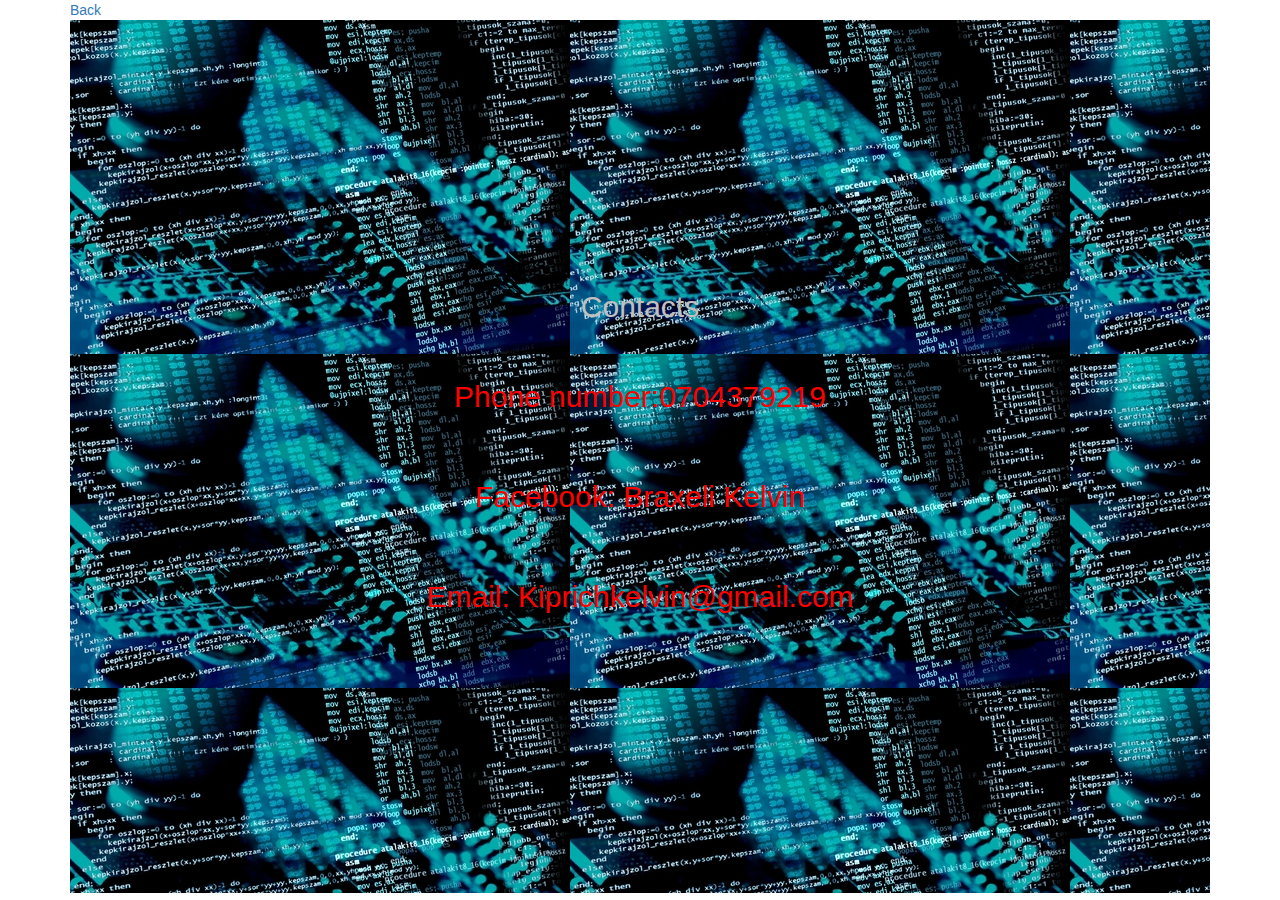
<file: contucts.html>
<!DOCTYPE html>
<html>
	<head>
		<title>BRAXELIS INTRESTS</title>
		<link rel="stylesheet" type="text/css" href="bootstrap_theta/css/bootstrap.css">
		<link rel="stylesheet" type="text/css" href="Styles.css">
	</head>
	<body>

	<!--<start of thecontacts details>-->
	

	     <div class="container fluid">
	     <a href="project.html">Back</a>
	     <div class="contact">
	     <center>
	     <h2>Contacts</h2>
	     <p >
	     
	     <a href="#" class="co">Phone number:0704379219</a><br>
	     <a href="#" class="co">Facebook: Braxeli Kelvin</a><br>
	     <a href="#" class="co">Email: Kiprichkelvin@gmail.com</a><br>
	     </center>
	     </p>
	     </div>
	     </div>
	     <!--<end of thecontacts details>-->


	</body>
</html>
</file>
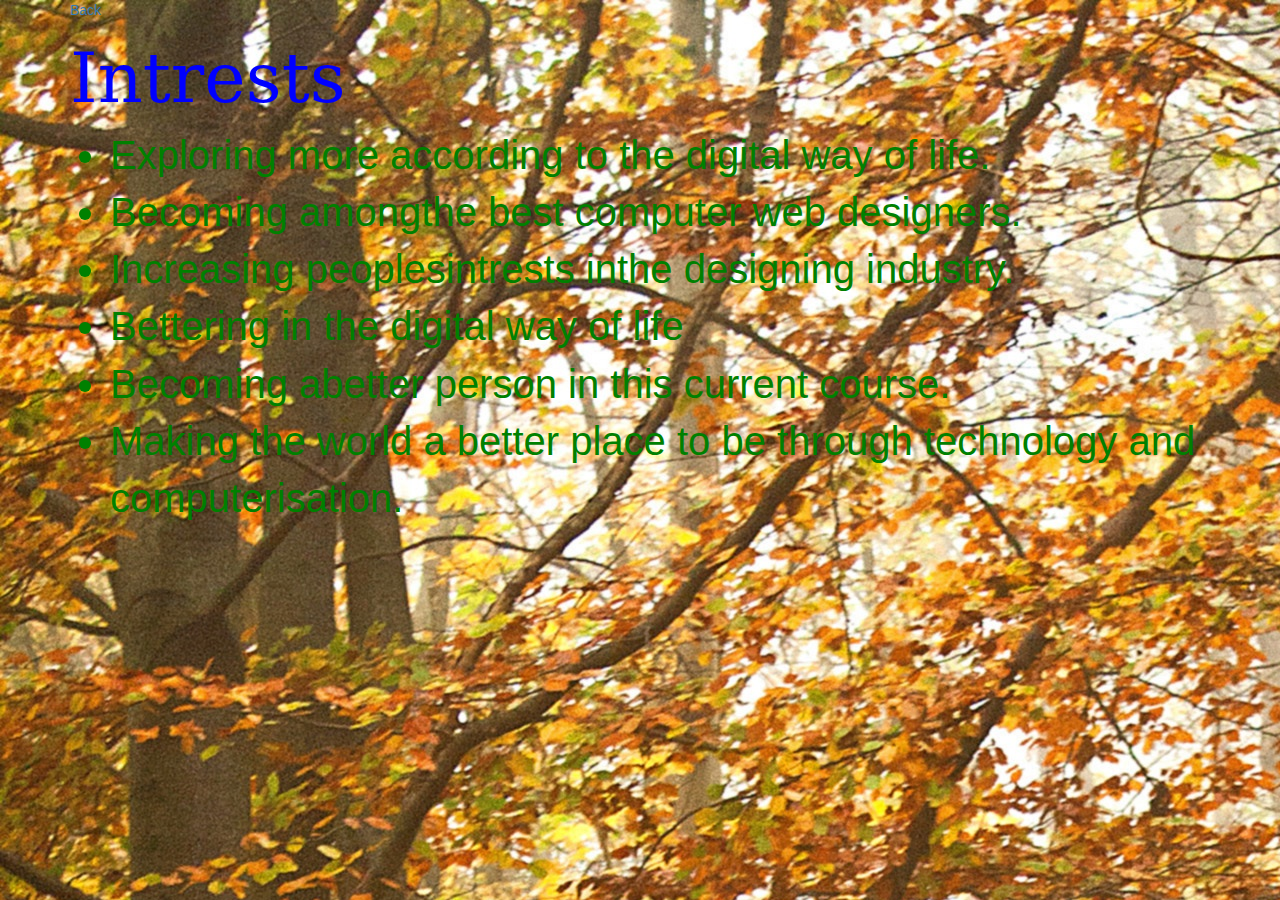
<file: intrests.html>
<!DOCTYPE html>
<html>
	<head>
	<!--<the data below displays my intrests>-->
		
		<title>BRAXELIS INTRESTS</title>
		<link rel="stylesheet" type="text/css" href="bootstrap_theta/css/bootstrap.css">
		<link rel="stylesheet" type="text/css" href="Styles.css">
	</head>

	<!--<start of the intrests body>-->

	<body class="intrest">
	     <div class="container fluid">
	     <a href="project.html">Back</a>
	     <h2 class="font">Intrests</h2>
	     <ul class="bod">
	     	<li>Exploring more according to the digital way of life.</li>
	     	<li>Becoming amongthe best computer web designers.</li>
	     	<li>Increasing peoplesintrests inthe designing industry.</li>
	     	<li>Bettering in the digital way of life</li>
	     	<li>Becoming abetter person in this current course.</li>
	     	<li>Making the world a better place to be through technology and computerisation.</li>
	     </ul>
	     </div>
          <!--<end of the intrests details>-->

	</body>
</html>
</file>
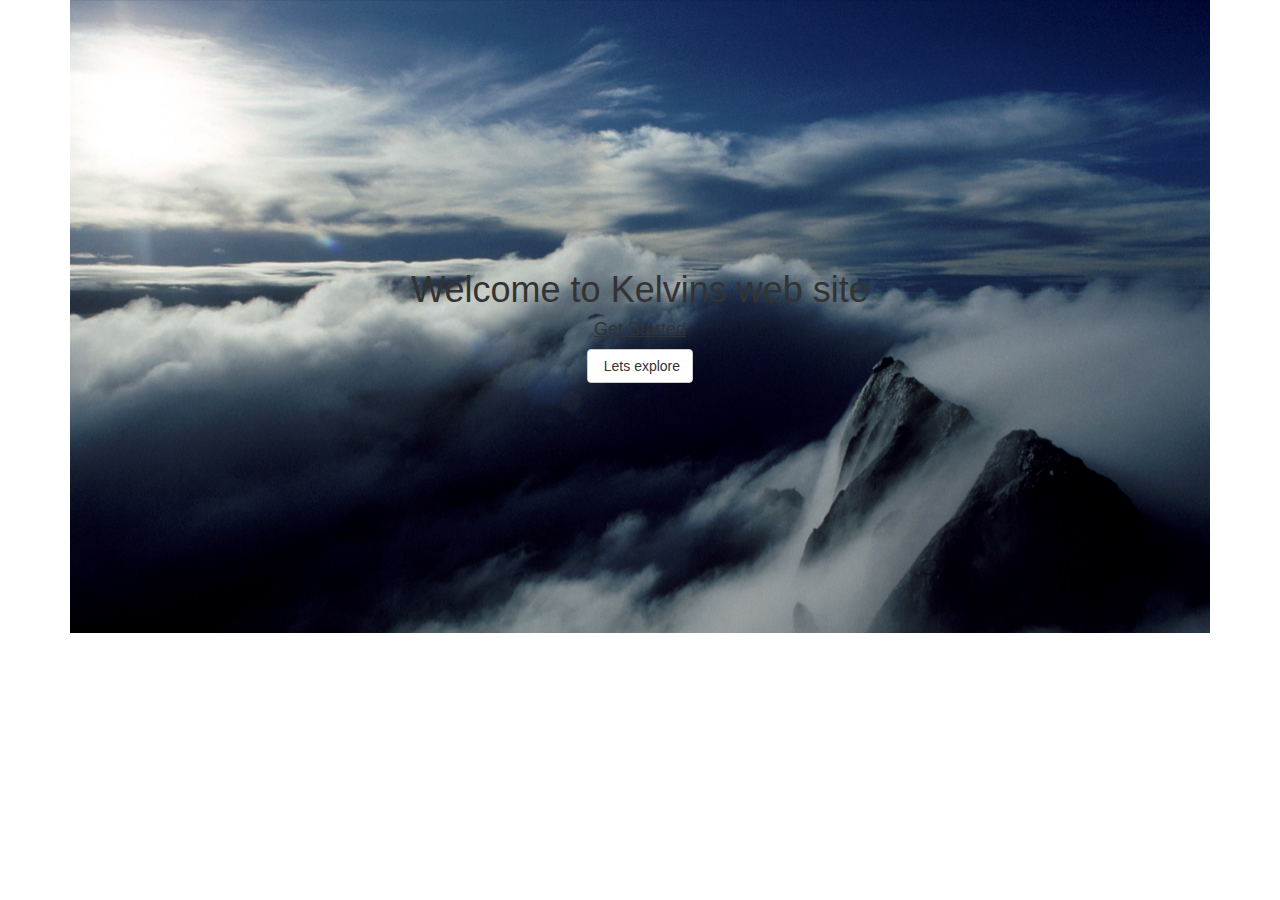
<file: kevin.html>
<!DOCTYPE html>
<html>
	  <head>
        <!--<starting myfirst web site>-->
    		<title>Learning page</title>
    		<link rel="stylesheet" type="text/css" href="bootstrap_theta/css/bootstrap.css">
    		<link rel="stylesheet" type="text/css" href="Styles.css">
	  </head>

     
	  <body >
	     <center>
      <div class="container">
      <div class="kev">
        <h1 class="kala">Welcome to Kelvins web site</h1>
        <h4 class="kala"> <u>Get Started<br></u></h4>
        <a href="project.html">
            <button type="button" class="btn btn-default">
              <span class="glyphicon glyphicons-skull"></span> Lets explore
            </button>
        </a>
        </div>

        
        
        
      </div>
    
    </center>


         
       <!--<the start of java and bootstrap links>-->
       <script type="text/javascript" src="bootstrap_theta/jquery/jquery.js"></script>
       <script type="text/javascript" src="bootstrap_theta/js/bootstrap.js"></script>
       <!--<end of the java and bootstrap links>-->
  </body>
</html>
</file>
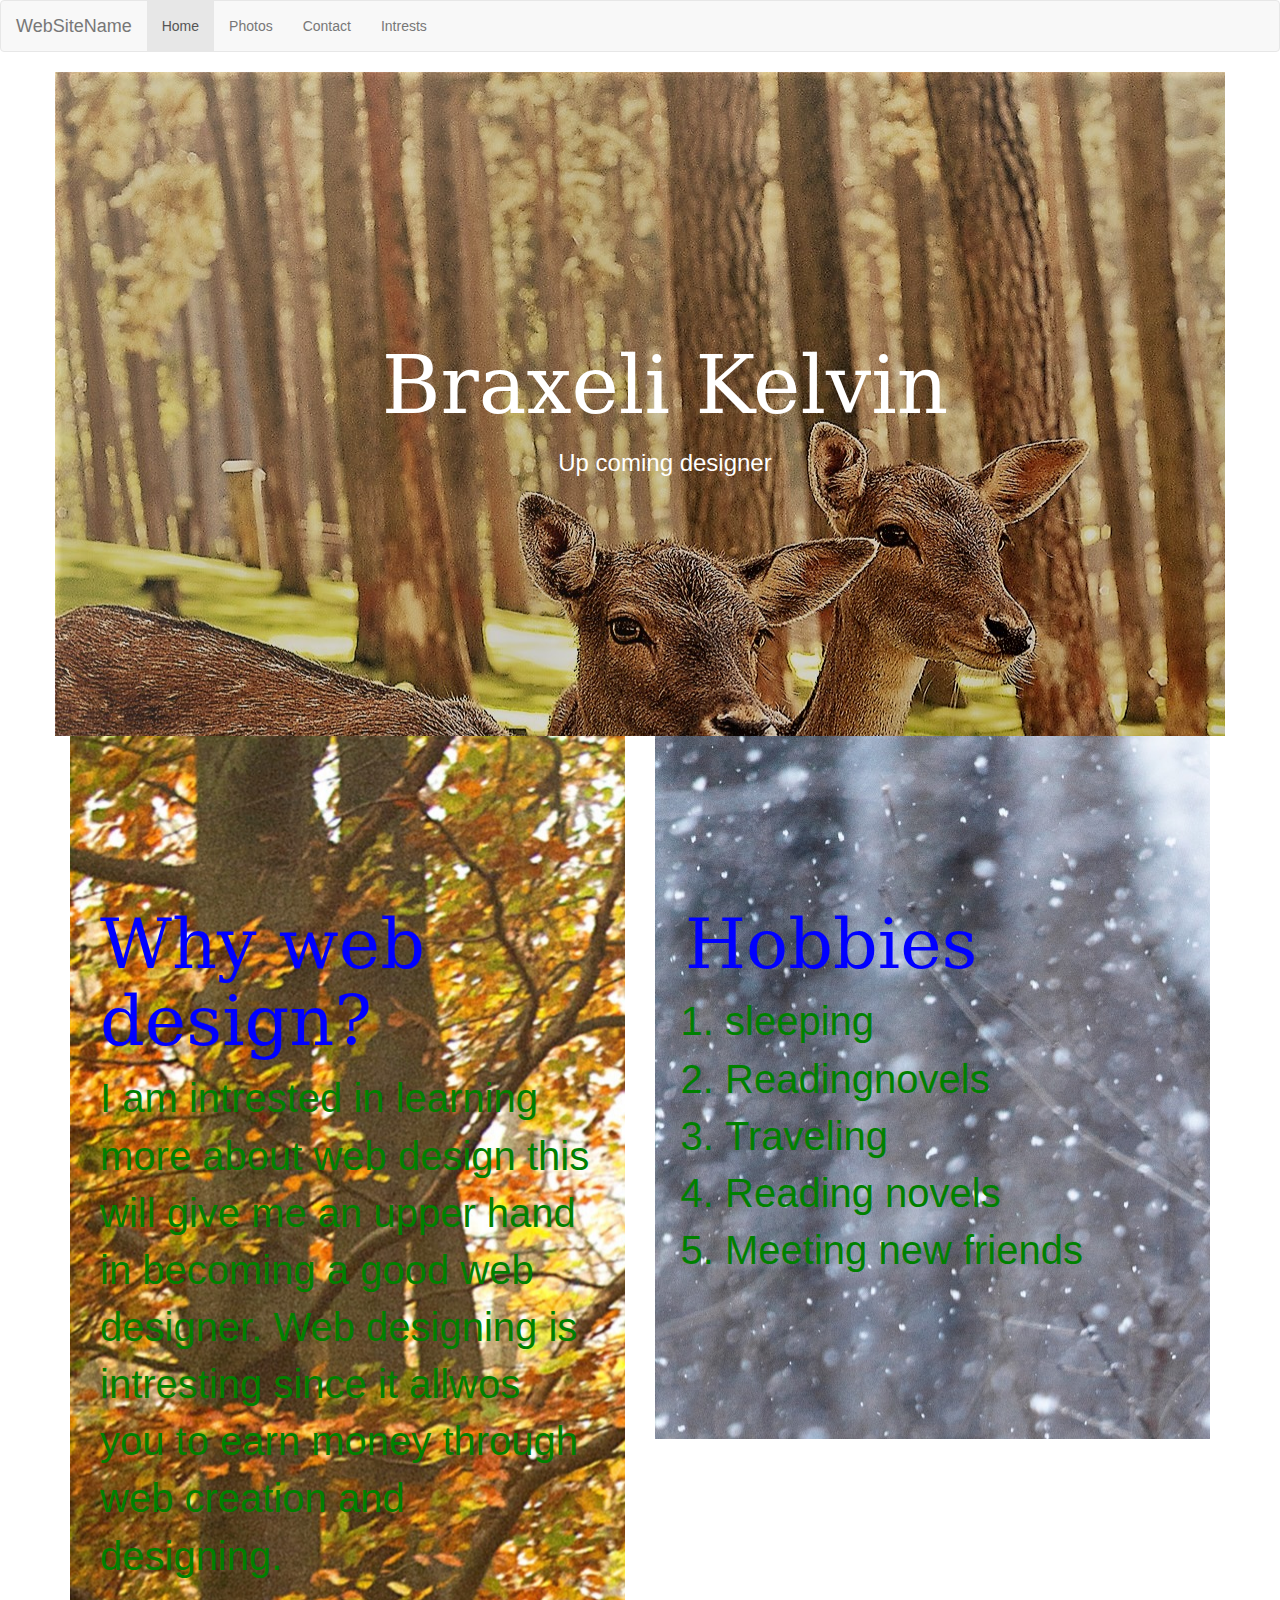
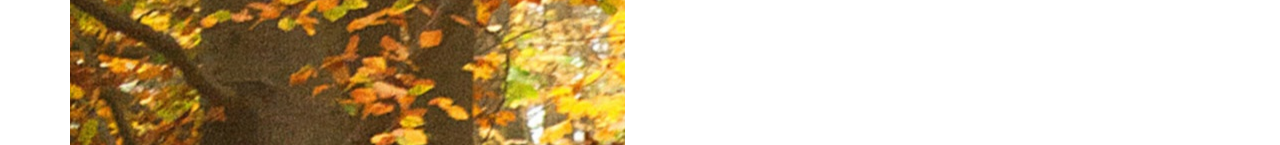
<file: project.html>
<!DOCTYPE html>
<html>
	  <head>
        <!--<starting myfirst web site>-->
    		<title>Learning page</title>
    		<link rel="stylesheet" type="text/css" href="bootstrap_theta/css/bootstrap.css">
    		<link rel="stylesheet" type="text/css" href="Styles.css">
	  </head>

     <!--<starting with the nav bar header>-->
	  <body >
	     <nav class="navbar navbar-default">
       <div class="container-fluid">
           <div class="navbar-header">
               <button type="button" class="navbar-toggle" data-toggle="collapse" data-target="#myNavbar">
                  <span class="icon-bar"></span>
                  <span class="icon-bar"></span>
                  <span class="icon-bar"></span> 
                </button>
                <a class="navbar-brand" href="kevin.html">WebSiteName</a>
              </div>
              <div class="collapse navbar-collapse" id="myNavbar">
                <ul class="nav navbar-nav">
                  <li class="active"><a href="#">Home</a></li>
                  <li><a href="photos.html">Photos</a></li>
                  <li><a href="contucts.html">Contact</a></li>  
                  <li><a href="intrests.html">Intrests</a></li>  
                </ul>
                
              </div>
            </div>
          </nav>
				<!--<end ofthenav bar header>-->
        <!--<start  of the page's content>-->
			<div class="container fluid">

      <div class="row col">
        <div class="col-sm-12 project">
            <center>
            <h1 class="white">Braxeli Kelvin</h1>
            <h3 class="color">Up coming designer</h3>
            <u></u>
            </center>
        </div>
        
      </div>


      <div class="row">
        <div class="col-sm-6 col">
          <div class="main">
            <h2 class="font">Why web design?</h2>
            <p class="bod">I am intrested in learning more about web design this will give me an upper hand in becoming a good web designer.
            Web designing is intresting since it allwos you to earn money through web creation and designing.
            </p>
          </div>
        </div>
        <div class="col-sm-6 col">
          <div class="hobbies">
          <h2 class="font">Hobbies</h2>
          <ol class="bod">
            <li>sleeping</li>
            <li>Readingnovels</li>
            <li>Traveling</li>
            <li>Reading novels</li>
            <li>Meeting new friends</li>
          </ol>
           </div>
        </div>
      </div>
        <!--<end of the page's content>-->


         
       <!--<the start of java and bootstrap links>-->
	     <script type="text/javascript" src="bootstrap_theta/jquery/jquery.js"></script>
	     <script type="text/javascript" src="bootstrap_theta/js/bootstrap.js"></script>
       <!--<end of the java and bootstrap links>-->
	</body>
</html>
</file>
<file: Styles.css>
.col{
	border-color: white 5px;
}
.project{
	background-image: url("Resources/images/pic14.jpg");
	 padding-top: 250px;
    padding-right: 30px;
    padding-bottom: 250px;
    padding-left: 80px; 
}
.white{
	font-family: "serif";
	font-size: 80px;
	color: white;
}
.color{
	color:white;
}

 .middle{
 
    padding-top: 150px;
    padding-right: 30px;
    padding-bottom: 50px;
    padding-left: 80px;
}

.intrests{
	border: solid black;
	background-color: yellow;
}

.intrest{
	background-image: url("Resources/images/pic12.jpg"); 
}
.font{
	font-family: "serif";
	font-size: 70px;
	color: blue;
}
.bod{
	font-family: "arial";
	font-size: 40px;
	color: green;
}

.main{
	background-image: url("Resources/images/pic12.jpg");
	 padding-top: 150px;
    padding-right: 30px;
    padding-bottom: 150px;
    padding-left: 30px; 

}

}
.h2{
	font-family: "arial";
	font-size: 50px;
	color: light blue;
	text-decoration: underline;

}
.hobbies{
	background-image: url("Resources/images/pic5.jpg");
	 padding-top: 150px;
    padding-right: 30px;
    padding-bottom: 150px;
    padding-left: 30px;

}
.p{
	font-family: "arial";
	font-size: 30px;
	color: black;

}
.contact{
	background-image: url("Resources/images/pic20.jpg");
	 padding-top: 250px;
    padding-right: 30px;
    padding-bottom: 250px;
    padding-left: 30px;
    font-family: "arial";
	font-size: 70px;
	color: silver;



}
.co{
	font-family: "arial";
	font-size: 30px;
	color: red;

}
.kev{
	background-image: url("Resources/images/pen.jpg");
	 padding-top: 250px;
    padding-right: 30px;
    padding-bottom: 250px;
    padding-left: 30px;
}
</file>
